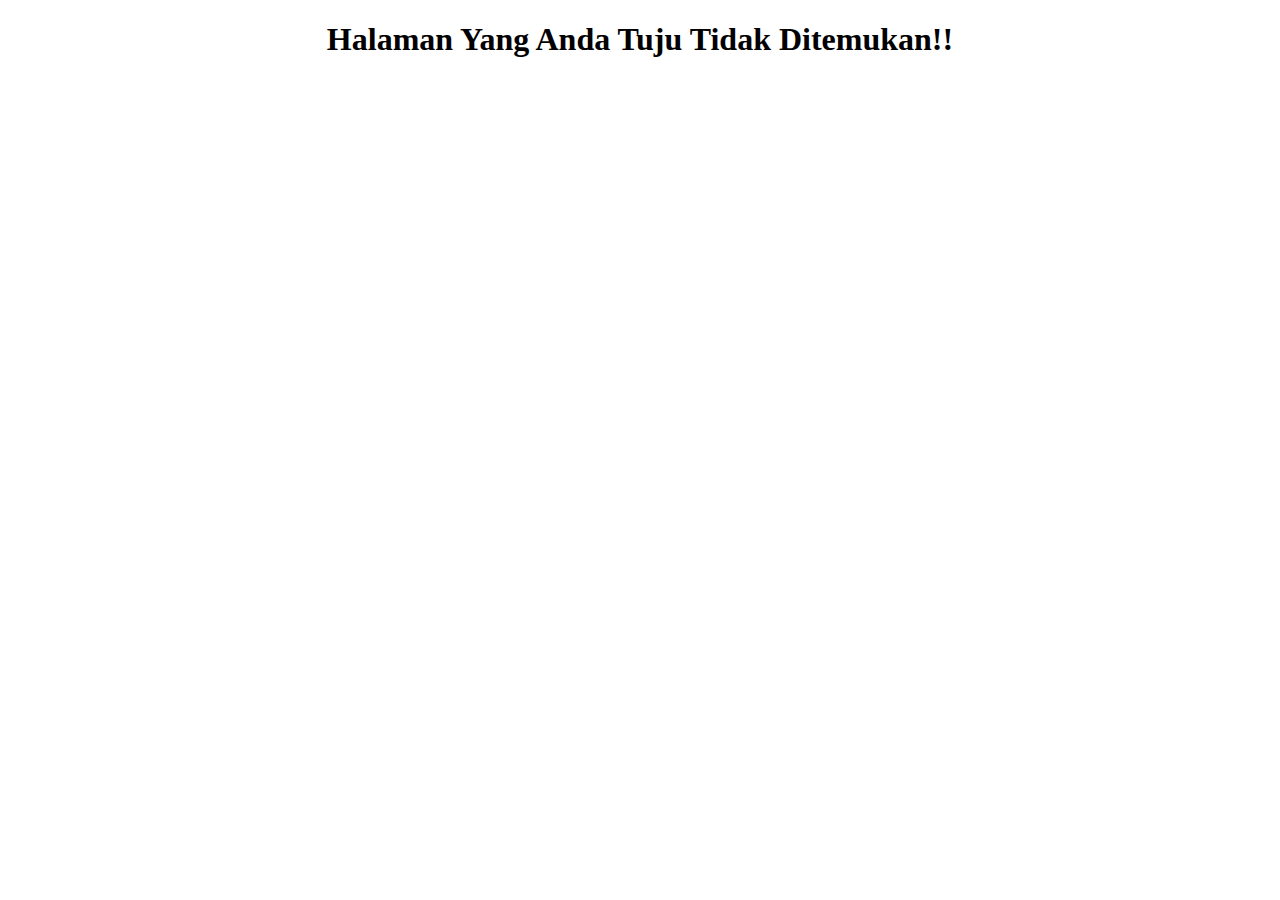
<file: public/eror.html>
<!DOCTYPE html>
<html lang="en">
  <head>
    <meta charset="UTF-8" />
    <meta http-equiv="X-UA-Compatible" content="IE=edge" />
    <meta name="viewport" content="width=device-width, initial-scale=1.0" />
    <title>Document</title>
  </head>
  <body>
    <center>
      <h1>Halaman Yang Anda Tuju Tidak Ditemukan!!</h1>
    </center>
  </body>
</html>
</file>
